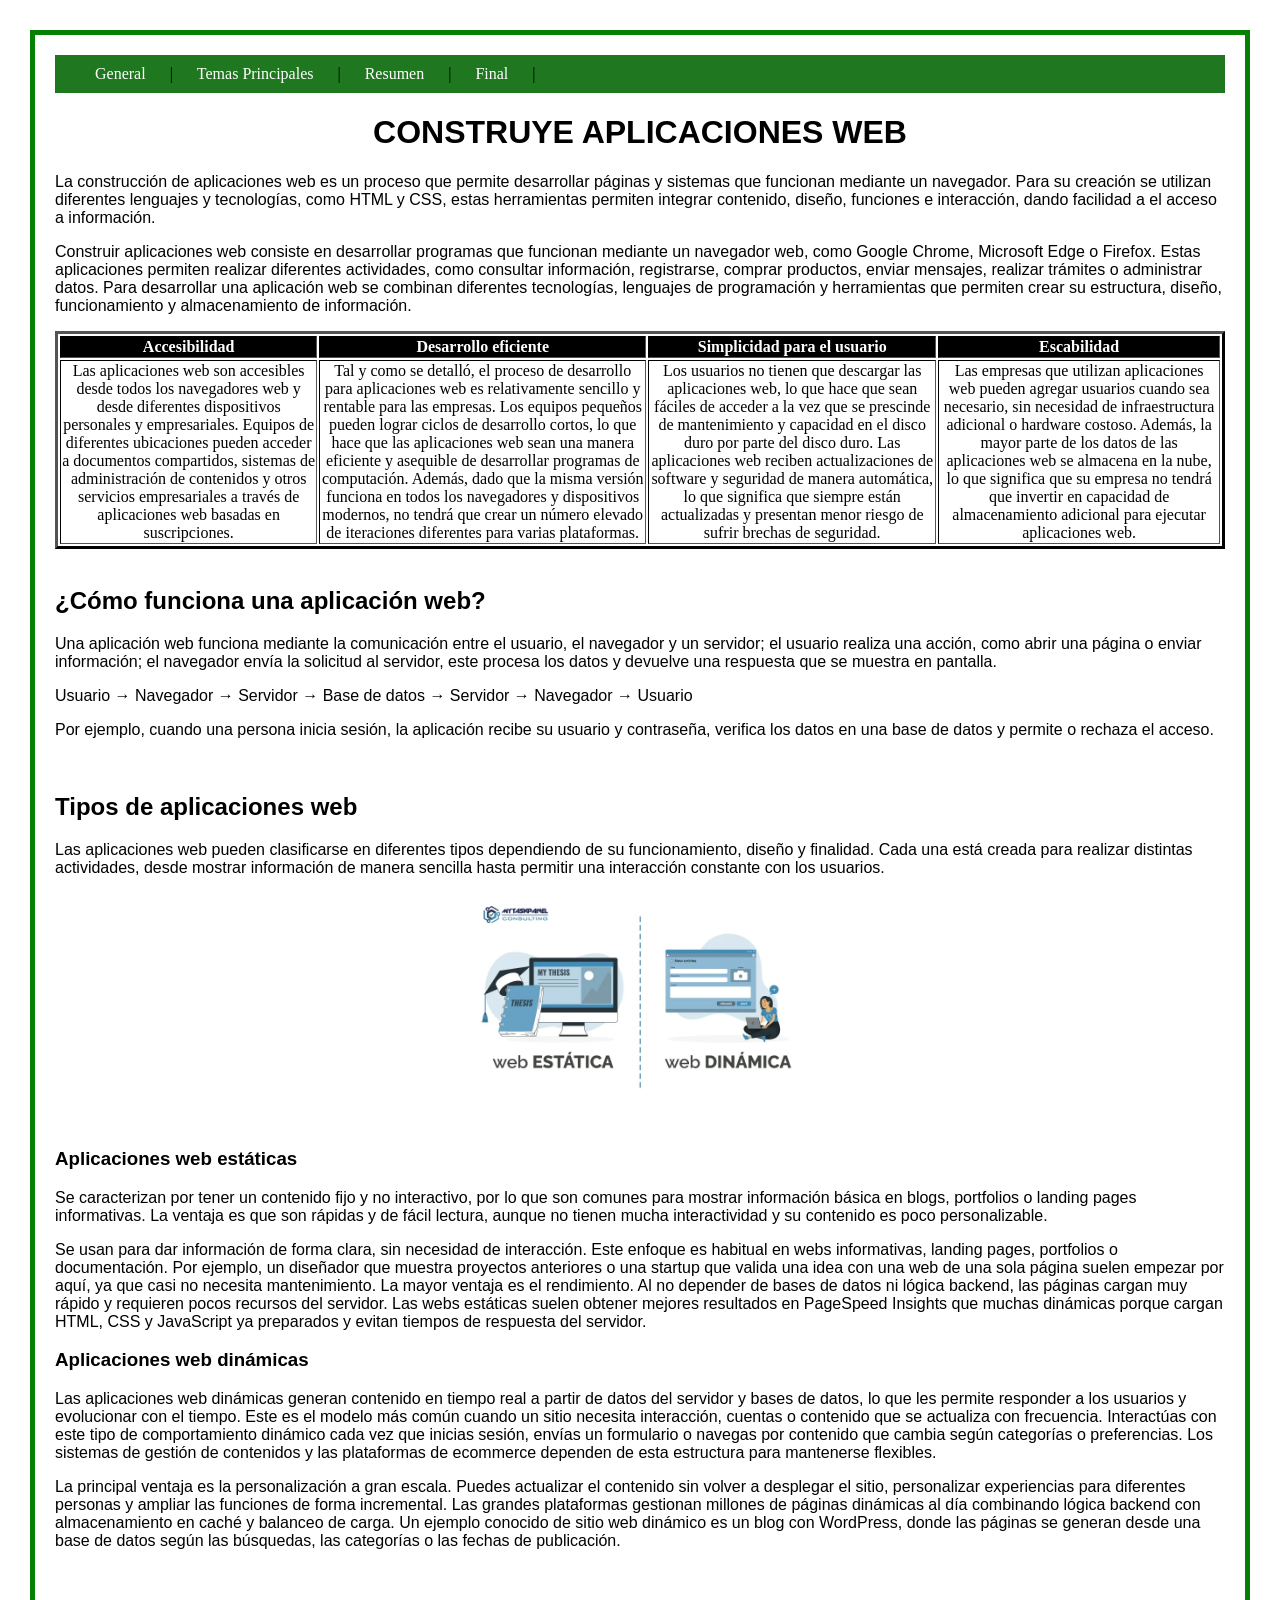
<file: index.html>
<!DOCTYPE html>
<html lang="en">
<head>
    <meta charset="UTF-8">
    <meta name="viewport" content="width=device-width, initial-scale=1.0">
    <title>Inicio</title>
    <link rel="stylesheet" href="construye.css">
    <link rel="shortcut icon" href="./imgC/cons.jpg" type="image/x-icon">

</head>
<body>

 <nav class="navbar navbar-expand-sm bg-dark navbar-dark">
  <div class="container-fluid ">
    
      
  <a href="index.html">General</a> |
  <a href="print.html">Temas Principales</a> |
  <a href="ambosVd.html">Resumen</a> |
  <a href="construye.html">Final</a> |
  
 </div>

 </nav>


    <h1>CONSTRUYE APLICACIONES WEB</h1>
    
    <p>La construcción de aplicaciones web es un proceso que permite desarrollar páginas y sistemas que funcionan mediante un navegador. Para su creación se utilizan diferentes lenguajes y tecnologías, como HTML y CSS, estas herramientas permiten integrar contenido, diseño, funciones e interacción, dando facilidad a el acceso a información.</p>
    <p>Construir aplicaciones web consiste en desarrollar programas que 
funcionan mediante un navegador web, como Google Chrome, Microsoft 
Edge o Firefox. Estas aplicaciones permiten realizar diferentes actividades, 
como consultar información, registrarse, comprar productos, enviar 
mensajes, realizar trámites o administrar datos. 
Para desarrollar una aplicación web se combinan diferentes tecnologías, 
lenguajes de programación y herramientas que permiten crear su 
estructura, diseño, funcionamiento y almacenamiento de información.</p>



<table>
    <table border="3">
        <tr>
            <th>Accesibilidad</th>
            <th>Desarrollo eficiente</th>
            <th>Simplicidad para el usuario</th>
            <th>Escabilidad</th>
        </tr>

        <tr>
            <td>Las aplicaciones web son accesibles desde todos los navegadores web y 
desde diferentes dispositivos personales y empresariales. Equipos de 
diferentes ubicaciones pueden acceder a documentos compartidos, 
sistemas de administración de contenidos y otros servicios empresariales a 
través de aplicaciones web basadas en suscripciones. </td>

           <td>Tal y como se detalló, el proceso de desarrollo para aplicaciones web es 
relativamente sencillo y rentable para las empresas. Los equipos pequeños 
pueden lograr ciclos de desarrollo cortos, lo que hace que las aplicaciones 
web sean una manera eficiente y asequible de desarrollar programas de 
computación. Además, dado que la misma versión funciona en todos los 
navegadores y dispositivos modernos, no tendrá que crear un número 
elevado de iteraciones diferentes para varias plataformas. </td>

            <td>Los usuarios no tienen que descargar las aplicaciones web, lo que hace 
que sean fáciles de acceder a la vez que se prescinde de mantenimiento y 
capacidad en el disco duro por parte del disco duro. Las aplicaciones web 
reciben actualizaciones de software y seguridad de manera automática, lo 
que significa que siempre están actualizadas y presentan menor riesgo de 
sufrir brechas de seguridad. </td>

            <td>Las empresas que utilizan aplicaciones web pueden agregar usuarios 
cuando sea necesario, sin necesidad de infraestructura adicional o 
hardware costoso. Además, la mayor parte de los datos de las 
aplicaciones web se almacena en la nube, lo que significa que su empresa 
no tendrá que invertir en capacidad de almacenamiento adicional para 
ejecutar aplicaciones web.</td>

        </tr>
    </table>
</table>

    <br>

    <h2>¿Cómo funciona una aplicación web?</h2>
    <p>Una aplicación web funciona mediante la comunicación entre el usuario, el navegador y un servidor; el usuario realiza una acción, como abrir una página o enviar información; el navegador envía la solicitud al servidor, este procesa los datos y devuelve una respuesta que se muestra en pantalla.</p>
    <p>Usuario → Navegador → Servidor → Base de datos → Servidor → 
Navegador → Usuario</p>
<p>Por ejemplo, cuando una persona inicia sesión, la aplicación recibe su 
usuario y contraseña, verifica los datos en una base de datos y permite o 
rechaza el acceso.</p>

    <br>

    <h2>Tipos de aplicaciones web</h2>
    <p>Las aplicaciones web pueden clasificarse en diferentes tipos dependiendo de su funcionamiento, diseño y finalidad. Cada una está creada para realizar distintas actividades, desde mostrar información de manera sencilla hasta permitir una interacción constante con los usuarios.</p>
    <img src="tipsP.webp" alt="" width="350px">

    <br>
    <h3>Aplicaciones web estáticas</h3>
    <p>Se caracterizan por tener un contenido fijo y no interactivo, por lo que son comunes para mostrar información básica en blogs, portfolios o landing pages informativas. La ventaja es que son rápidas y de fácil lectura, aunque no tienen mucha interactividad y su contenido es poco personalizable.</p>
    <p>Se usan para dar información de forma clara, sin necesidad de interacción.

Este enfoque es habitual en webs informativas, landing pages, portfolios o documentación. Por ejemplo, un diseñador que muestra proyectos anteriores o una startup que valida una idea con una web de una sola página suelen empezar por aquí, ya que casi no necesita mantenimiento.

La mayor ventaja es el rendimiento. Al no depender de bases de datos ni lógica backend, las páginas cargan muy rápido y requieren pocos recursos del servidor. Las webs estáticas suelen obtener mejores resultados en PageSpeed Insights que muchas dinámicas porque cargan HTML, CSS y JavaScript ya preparados y evitan tiempos de respuesta del servidor.</p>

<h3>Aplicaciones web dinámicas</h3>

<p>Las aplicaciones web dinámicas generan contenido en tiempo real a partir de datos del servidor y bases de datos, lo que les permite responder a los usuarios y evolucionar con el tiempo. Este es el modelo más común cuando un sitio necesita interacción, cuentas o contenido que se actualiza con frecuencia.
Interactúas con este tipo de comportamiento dinámico cada vez que inicias sesión, envías un formulario o navegas por contenido que cambia según categorías o preferencias. Los sistemas de gestión de contenidos y las plataformas de ecommerce dependen de esta estructura para mantenerse flexibles.</p>
<p>La principal ventaja es la personalización a gran escala. Puedes actualizar el contenido sin volver a desplegar el sitio, personalizar experiencias para diferentes personas y ampliar las funciones de forma incremental. Las grandes plataformas gestionan millones de páginas dinámicas al día combinando lógica backend con almacenamiento en caché y balanceo de carga.
Un ejemplo conocido de sitio web dinámico es un blog con WordPress, donde las páginas se generan desde una base de datos según las búsquedas, las categorías o las fechas de publicación.</p>

    <br>
   


</body>
</html>
</file>
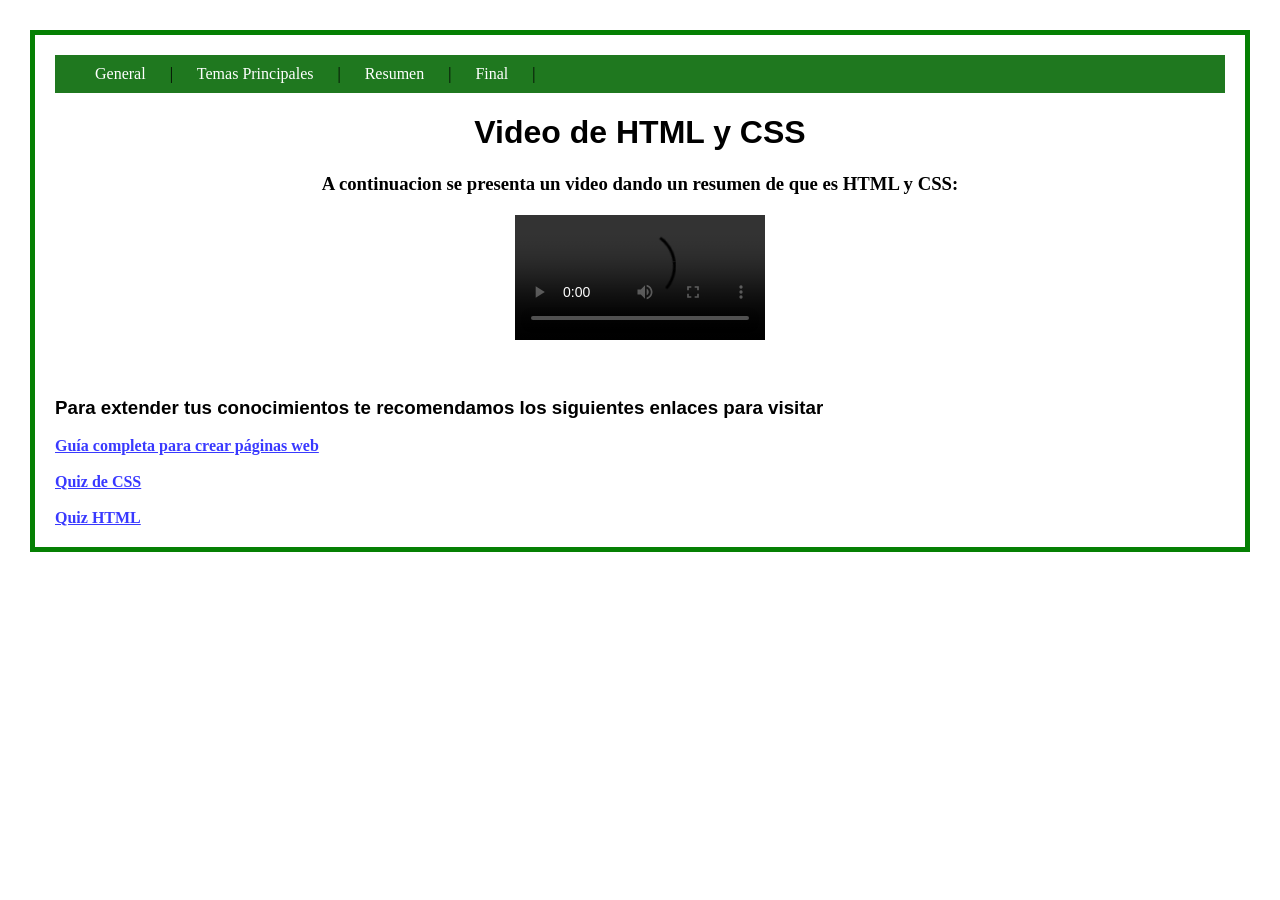
<file: ambosVd.html>
<!DOCTYPE html>
<html lang="en">
<head>
    <meta charset="UTF-8">
    <meta name="viewport" content="width=device-width, initial-scale=1.0">
    <title>Video</title>
    <link rel="stylesheet" href="construye.css">
    <link rel="shortcut icon" href="./imgC/cons.jpg" type="image/x-icon">
</head>
<body>
    

    <nav class="navbar navbar-expand-sm bg-dark navbar-dark">
  <div class="container-fluid ">
    
      
  <a href="index.html">General</a> |
  <a href="print.html">Temas Principales</a> |
  <a href="ambosVd.html">Resumen</a> |
  <a href="construye.html">Final</a> | 
  
 </div>

 </nav>


    <h1>Video de HTML y CSS</h1>



<main class="vid">
    <h3>A continuacion se presenta un video dando un resumen de que es HTML y CSS:</h3>

    <video width="320" height="240" controls>
  <source src="expHC.mp4" type="video/mp4">
</video>

</main>
    

<br>




 <h3>Para extender tus conocimientos te recomendamos los siguientes enlaces para visitar</h3>

<a href="https://tripleten.mx/blog/diseno-web-html-css/">
    <b>Guía completa para crear páginas web</b></a>  <br>

<br>

<a href="https://web.dev/learn/css/quiz?hl=es-419" >
    <b>Quiz de CSS</b></a> <br>

<br>

<a href="https://es.educaplay.com/recursos-educativos/20390224-quiz_de_html_en_espanol.html">
    <b>Quiz HTML</b></a> <br>
 
    


</body>
</html>
</file>
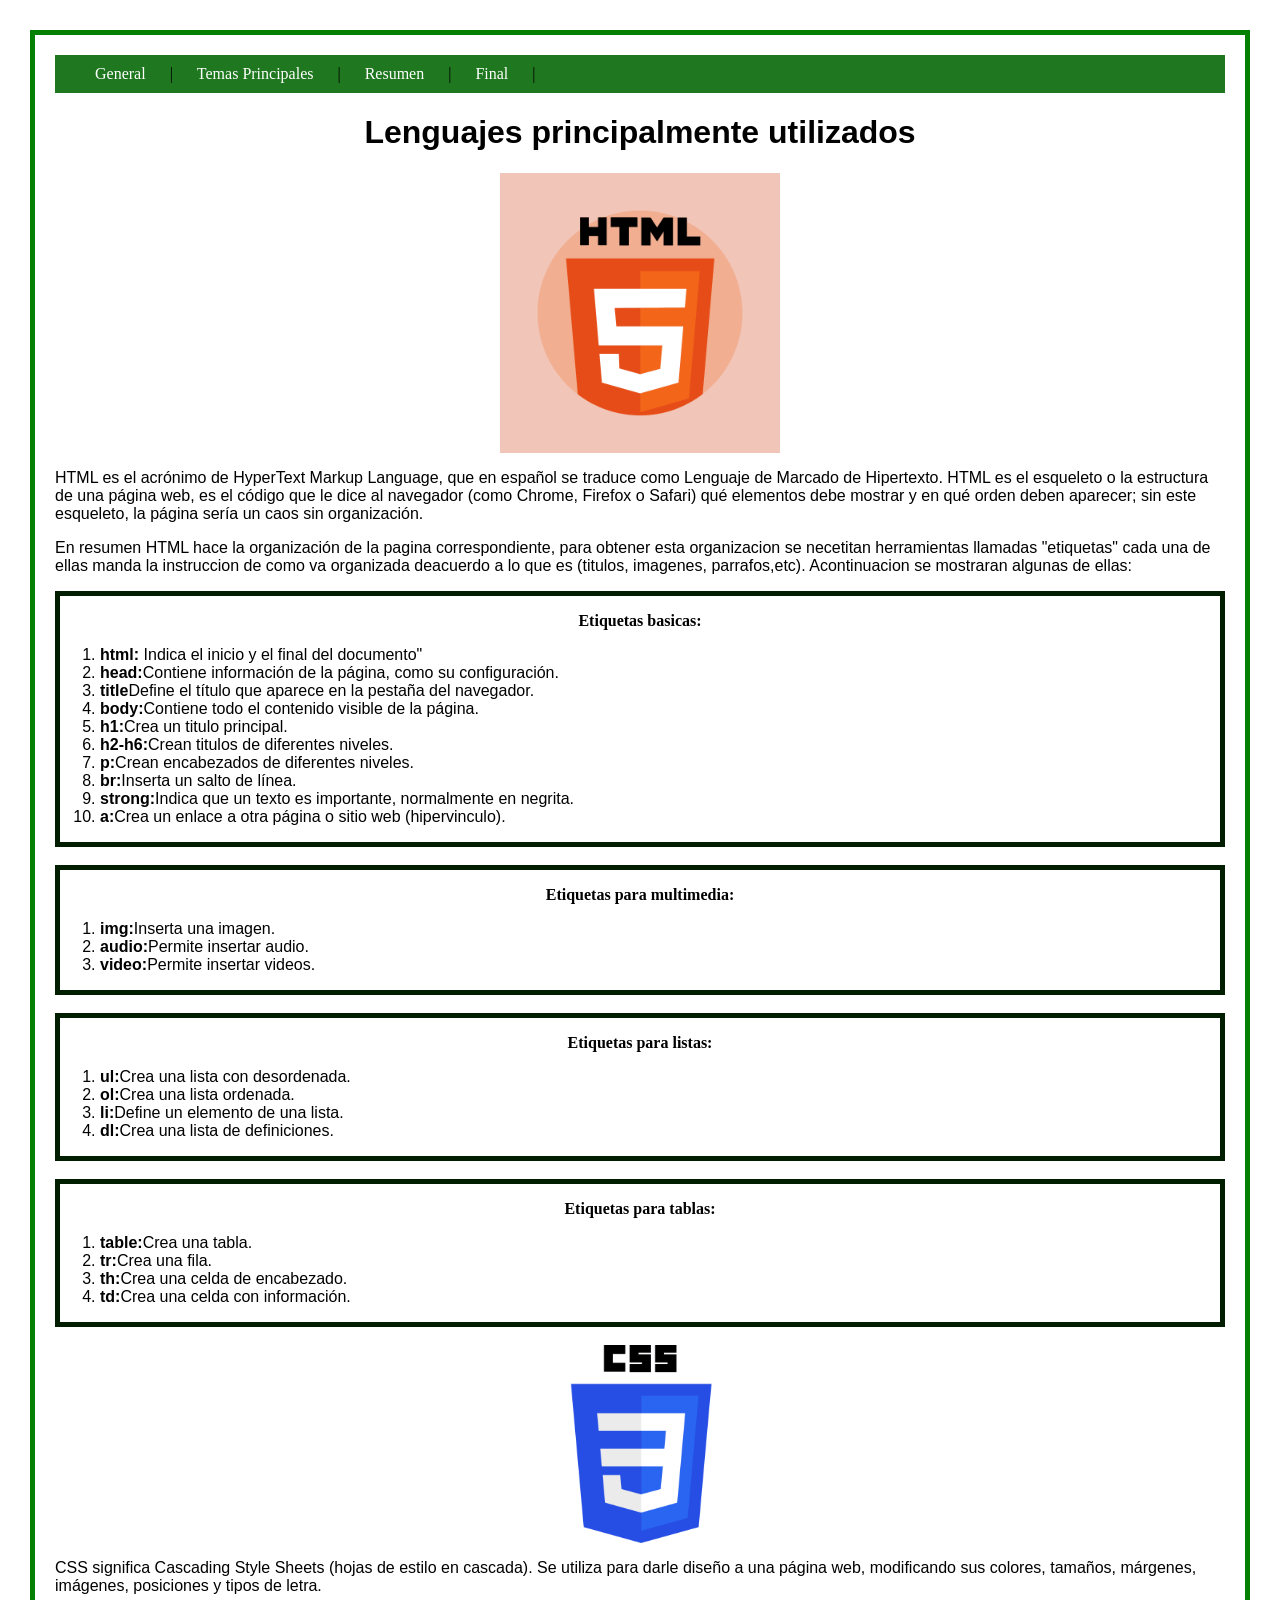
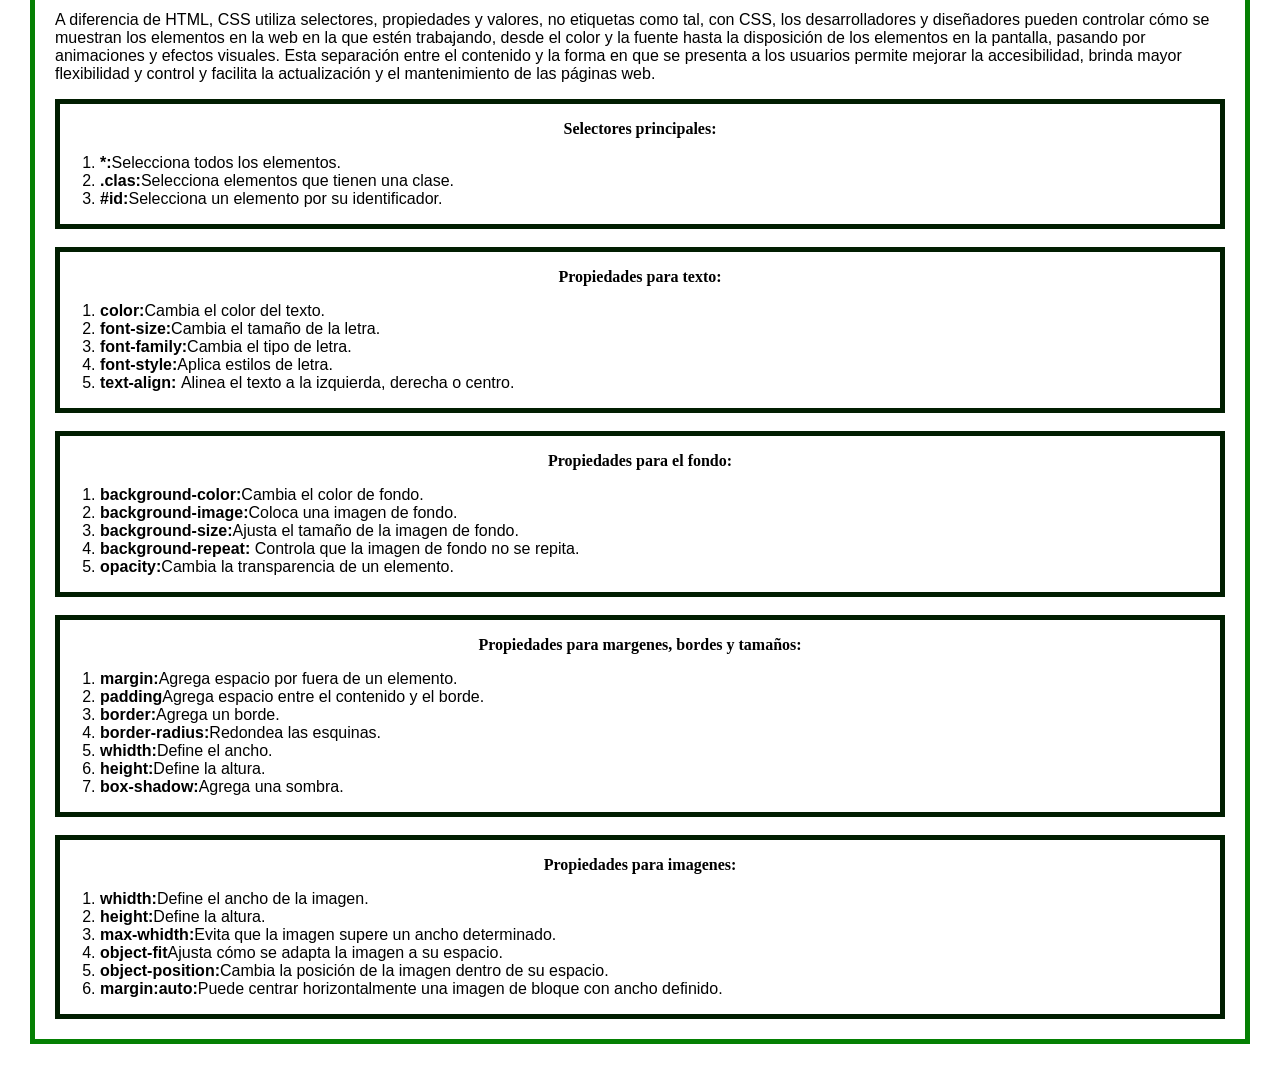
<file: print.html>
<!DOCTYPE html>
<html lang="en">
<head>
    <meta charset="UTF-8">
    <meta name="viewport" content="width=device-width, initial-scale=1.0">
    <title>temas principales HTML y CSS</title>
    <link rel="stylesheet" href="construye.css">
   <link rel="shortcut icon" href="./imgC/cons.jpg" type="image/x-icon">

</head>
<body>


    <nav class="navbar navbar-expand-sm bg-dark navbar-dark">
  <div class="container-fluid ">
    
      
  <a href="index.html">General</a> |
  <a href="print.html">Temas Principales</a> |
  <a href="ambosVd.html">Resumen</a> |
  <a href="construye.html">Final</a> | 
  
 </div>

 </nav>


    <h1>Lenguajes principalmente utilizados</h1>

   
<img src="htmIm.png" alt="" width="280px">

<p>HTML es el acrónimo de HyperText Markup Language, que en español se 
traduce como Lenguaje de Marcado de Hipertexto. 
 HTML es el esqueleto o la estructura de una página web, 
es el código que le dice al navegador (como Chrome, Firefox o Safari) qué 
elementos debe mostrar y en qué orden deben aparecer; sin este 
esqueleto, la página sería un caos sin organización. </p>
<p>En resumen HTML hace la organización de la pagina correspondiente, para 
    obtener esta organizacion se necetitan herramientas llamadas "etiquetas" cada una de
    ellas manda la instruccion de como va organizada deacuerdo a lo que es (titulos, imagenes,
    parrafos,etc). Acontinuacion se mostraran algunas de ellas:  
</p>


<div class="lista">
    <p><b>Etiquetas basicas:</b></p>
<ol>
    <li><b>html:</b> Indica el inicio y el final del documento"</li>

    <li><b>head:</b>Contiene información de la página, como su configuración.</li>

    <li><b>title</b>Define el título que aparece en la pestaña del navegador.</li>

    <li><b>body:</b>Contiene todo el contenido visible de la página. </li>

    <li><b>h1:</b>Crea un titulo principal.</li>

    <li><b>h2-h6:</b>Crean titulos de diferentes niveles. </li>

    <li><b>p:</b>Crean encabezados de diferentes niveles. </li>

    <li><b>br:</b>Inserta un salto de línea. </li>

    <li><b>strong:</b>Indica que un texto es importante, normalmente en negrita. </li>

    <li><b>a:</b>Crea un enlace a otra página o sitio web (hipervinculo).</li>

</ol>
</div>

<br>

<div class="lista">
    <p><b>Etiquetas para multimedia:</b></p>
<ol>
    <li><b>img:</b>Inserta una imagen. </li>

    <li><b>audio:</b>Permite insertar audio.</li>

    <li><b>video:</b>Permite insertar videos.</li>

    </ol>
</div>

<br>

<div class="lista">
    <p><b>Etiquetas para listas:</b></p>
    
<ol>

    <li><b>ul:</b>Crea una lista con desordenada.</li>

    <li><b>ol:</b>Crea una lista ordenada.</li>

    <li><b>li:</b>Define un elemento de una lista. </li>

    <li><b>dl:</b>Crea una lista de definiciones.</li>

    </ol>
</div>

<br>

<div class="lista">
    <p><b>Etiquetas para tablas:</b></p>
    
<ol>
    <li><b>table:</b>Crea una tabla.</li>

    <li><b>tr:</b>Crea una fila.</li>

    <li><b>th:</b>Crea una celda de encabezado.</li>

    <li><b>td:</b>Crea una celda con información. </li>
</ol>
</div>

<br>



<img src="cssIM.png" alt="" width="350px">

<p>CSS significa Cascading Style Sheets (hojas de estilo en cascada). Se utiliza para darle 
diseño a una página web, modificando sus colores, tamaños, márgenes, imágenes, 
posiciones y tipos de letra.</p>
<p>A diferencia de HTML, CSS utiliza selectores, propiedades y valores, no etiquetas 
como tal, con CSS, los desarrolladores y diseñadores pueden controlar cómo se 
muestran los elementos en la web en la que estén trabajando, desde el 
color y la fuente hasta la disposición de los elementos en la pantalla, 
pasando por animaciones y efectos visuales. Esta separación entre el 
contenido y la forma en que se presenta a los usuarios permite mejorar la 
accesibilidad, brinda mayor flexibilidad y control y facilita la actualización y 
el mantenimiento de las páginas web.</p>


<div class="lista">
    <p><b>Selectores principales:</b></p>
    
<ol>
    <li><b>*:</b>Selecciona todos los elementos. </li>

    <li><b>.clas:</b>Selecciona elementos que tienen una clase. </li>

    <li><b>#id:</b>Selecciona un elemento por su identificador. </li>

</ol>
</div>

<br>

<div class="lista">
    <p><b>Propiedades para texto:</b></p>
    
<ol>
    
    <li><b>color:</b>Cambia el color del texto.</li>

    <li><b>font-size:</b>Cambia el tamaño de la letra.</li>

    <li><b>font-family:</b>Cambia el tipo de letra.</li>

    <li><b>font-style:</b>Aplica estilos de letra.</li>

    <li><b>text-align: </b>Alinea el texto a la izquierda, derecha o centro.</li>

</ol>
</div>

<br>

<div class="lista">
    <p><b>Propiedades para el fondo:</b></p>
    
<ol>
    
    <li><b>background-color:</b>Cambia el color de fondo.</li>

    <li><b>background-image:</b>Coloca una imagen de fondo.</li>

    <li><b>background-size:</b>Ajusta el tamaño de la imagen de fondo.</li>

    <li><b>background-repeat: </b>Controla que la imagen de fondo no se repita.</li>

    <li><b>opacity:</b>Cambia la transparencia de un elemento.</li>

</ol>
</div>

<br>

<div class="lista">
    <p><b>Propiedades para margenes, bordes y tamaños:</b></p>
    
<ol>
    
    <li><b>margin:</b>Agrega espacio por fuera de un elemento. </li>

    <li><b>padding</b>Agrega espacio entre el contenido y el borde. </li>

    <li><b>border:</b>Agrega un borde. </li>

    <li><b>border-radius:</b>Redondea las esquinas. </li>

    <li><b>whidth:</b>Define el ancho.</li>

    <li><b>height:</b>Define la altura. </li>

    <li><b>box-shadow:</b>Agrega una sombra.</li>
    
</ol>
</div>

<br>

<div class="lista">
    <p><b>Propiedades para imagenes:</b></p>
    
<ol>
    
    <li><b>whidth:</b>Define el ancho de la imagen.</li>

    <li><b>height:</b>Define la altura. </li>

    <li><b>max-whidth:</b>Evita que la imagen supere un ancho determinado.</li>

    <li><b>object-fit</b>Ajusta cómo se adapta la imagen a su espacio.</li>

    <li><b>object-position:</b>Cambia la posición de la imagen dentro de su espacio.</li>

    <li><b>margin:auto:</b>Puede centrar horizontalmente una imagen de bloque con ancho 
definido.</li>
    
    
</ol>
</div>


</body>
</html>
</file>
<file: construye.css>
h1{
    font-family: 'Trebuchet MS', 'Lucida Sans Unicode', 'Lucida Grande', 'Lucida Sans', Arial, sans-serif;
text-align: center;

}

h2,h3,h4{
    font-family: Arial, Helvetica, sans-serif;
}

p{
    font-family: 'Segoe UI', Tahoma, Geneva, Verdana, sans-serif;
    text-align: center, justify;
}

nav{
    background-color:rgb(31, 120, 31);  
    padding: 10px 20px; 
}

 nav a {
    color: white;
    
    text-decoration: none;
    padding: 10px 20px;
    border-radius: 5px;
}

nav a:hover {
    background-color: black;
    color: white;
}

body {
    margin: 30px;
    border: 5px solid rgb(5, 128, 3);
    padding: 20px;
}

img{
     display: block;
    margin: auto;
    
}

table{
    text-align: center;
    border-color: black;
}

th{

    background: black;
    color: white;
}

.vid h3 {
    text-align: center;
    font-family: cursive;
}

.vid video{
    width: 250px;
    height: auto;
    margin: 20px auto;
    display: block;
}

li{
    font-family: sans-serif;
}

.lista{
    border: 5px solid rgb(1, 30, 1);
    
}

.lista p{
    text-align: center;
   font-family: Cambria, Cochin, Georgia, Times, 'Times New Roman', serif;
}

a{
    color: rgba(0, 0, 255, 0.775);
}


@media (max-width: 480px) {
    img {
        grid-template-columns: 1fr;
    }
    .nav {
        flex-direction: column;
        text-align: center;
    }
    .navegacion a {
        display: block;
    }
    p {
        padding: 20px;
    }
}
</file>
